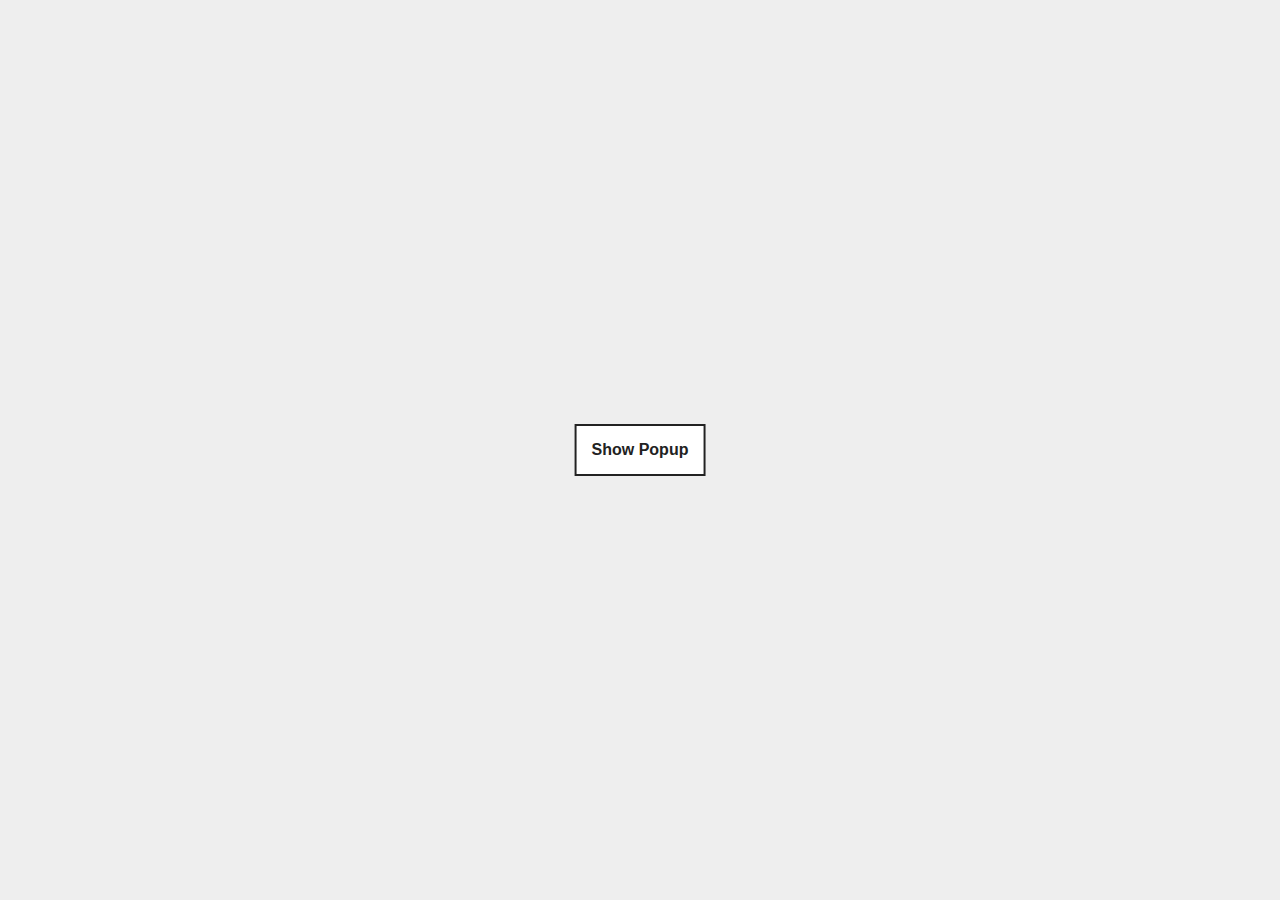
<file: popup.html>
<!DOCTYPE html>
<html lang="en">
<head>
  <meta charset="UTF-8">
  <meta http-equiv="X-UA-Compatible" content="IE=edge">
  <meta name="viewport" content="width=device-width, initial-scale=1.0">
  <title>Document</title>
  <style>
    @import url('https://fonts.googleapis.com/css2?family=Poppins:wght@100;200;300;400;500;600;700&display=swap');
body{
    font-family: 'lato', sans-serif;
    margin: 0;
    padding: 0;background-color: #eeeeee;

}
    .popup .overlay {
  position:fixed;
  top:0px;
  left:0px;
  width:100vw;
  height:100vh;
  background:rgba(0,0,0,0.7);
  z-index:1;
  display:none;
}
 
.popup #content {
  position:absolute;
  top:50%;
  left:50%;
  transform:translate(-50%,-50%) scale(0);
  background:#fff;
  width:95%;
  max-width:480px;
  height:306px;
  z-index:2;
  text-align:center;
  padding:20px;
  box-sizing:border-box;
  border-radius: 3px;
  padding: 45px;
}
 
.popup .close-btn {
  cursor:pointer;
  position:absolute;
  right:20px;
  top:20px;
  width:50px;
  height:50px;
  color:black;
  font-size:35px;
  font-weight:200;
  line-height:30px;
  text-align:center;
}
 
.popup.active .overlay {
  display:block;
}
 
.popup.active #content {
  transition:all 300ms ease-in-out;
  transform:translate(-50%,-50%) scale(1);
}
 
#showPopup   {
  position:absolute;
  top:50%;
  left:50%;
  transform:translate(-50%,-50%);
  padding:15px;
  font-size:16px;
  border:2px solid #222;
  color:#222;
  font-weight:600;
  background:#fff;
  cursor: pointer;
}
#continueBtn{
  border-radius: 25px;
    background: #F99D1C;
    color: #FFFFFF;
    width: 130px;
    height: 38px;
    border: none;
    font-size: 16px;
    cursor: pointer;
    margin-top: 50px;
}
h1{
  margin-bottom: 19px;
}
p{
  margin: 2px;
  padding: 3px;
  font-size: 18px;
}
</style>
</head>
<body>
  <div class="popup" id="popup-1">
    <div class="overlay"></div>
    <div id="content">
      <div class="close-btn" onclick="togglePopup()">&times;</div>
      <h1>Wait for it...</h1>
      <p>Log in to our website to save your </p>
      <p>bookmarks. It'll just take a moment.</p>
      <button id="continueBtn" onclick="signInPage()">Yes,Continue</button>
    </div>
  </div>
   
  <button onclick="togglePopup()" id="showPopup">Show Popup</button>
</body>
</html>
<script>
 function togglePopup(){
  let popup = document.getElementById("popup-1");
  if(popup){
    popup.classList.toggle("active");
    // if(!popup.classList.contains("active")){
    //   popup.parentElement.removeChild(popup);
    // }
  }
}
document.onclick = function(e){
              if(e.target.id !== "content"  && e.target.id !== "sidebar")
              {
                popup.classList.remove("active");
              }
          }

function signInPage()
{
  window.location.href="./login.html"
}
      
          
</script>
</file>
